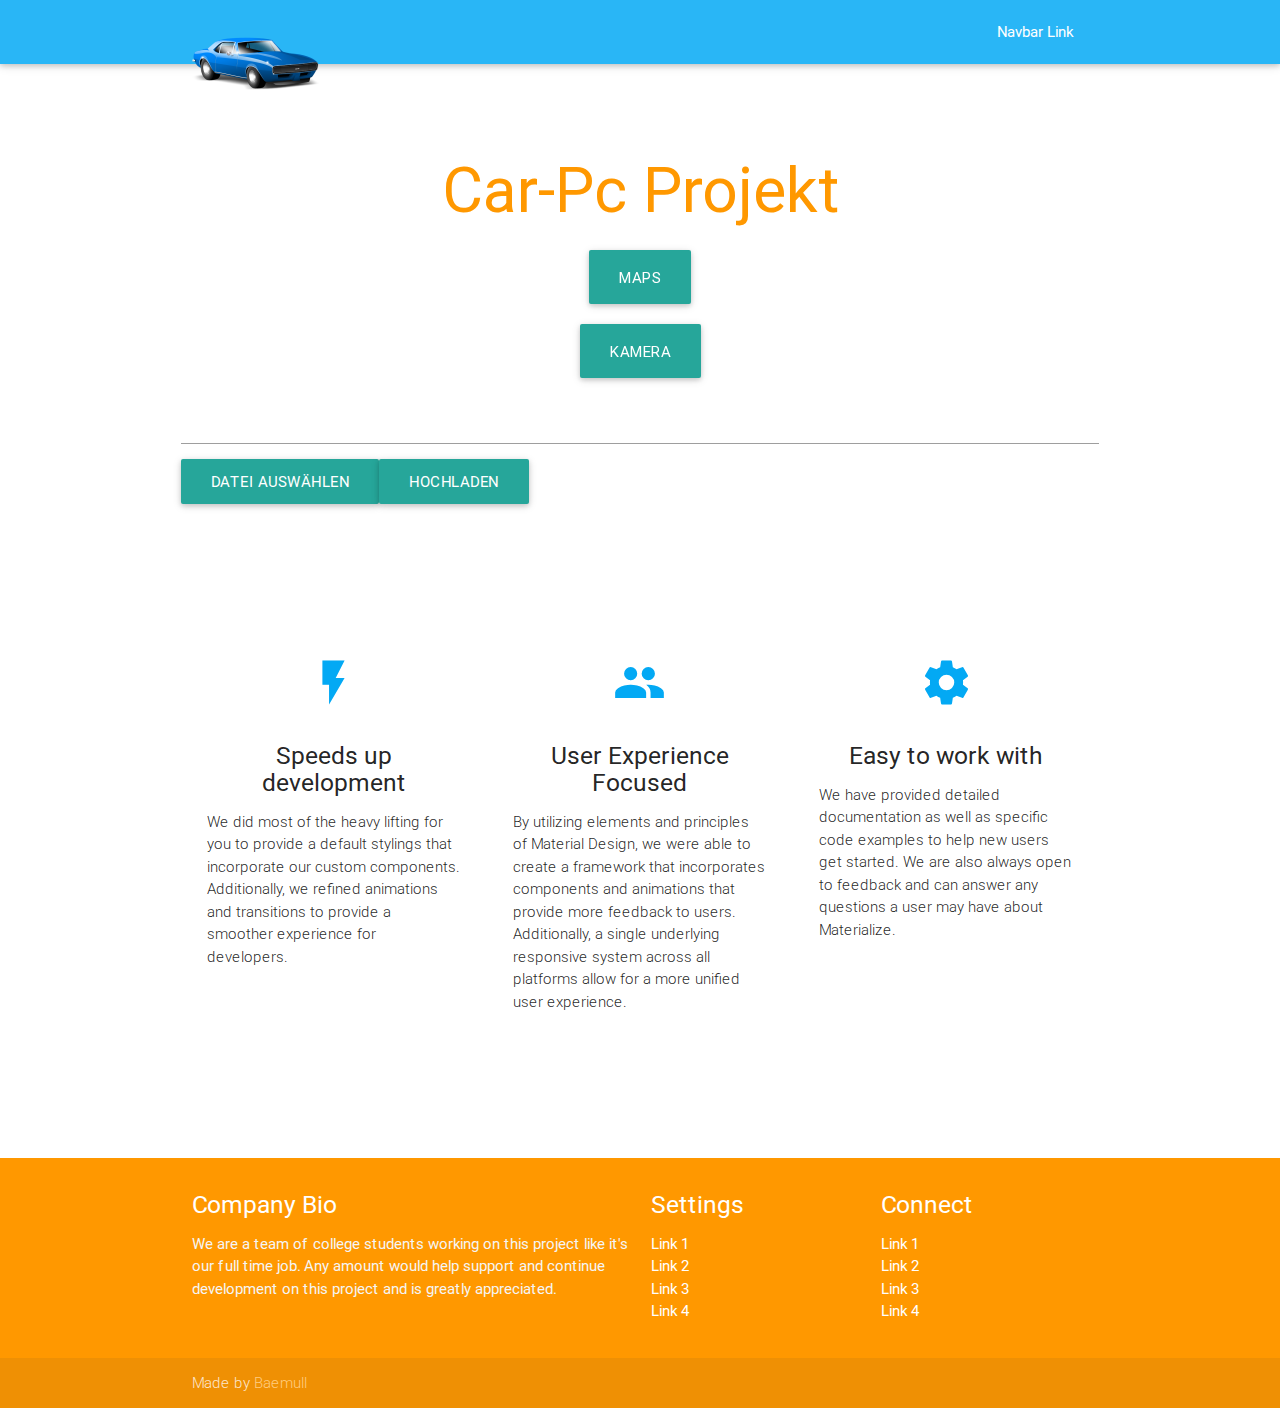
<file: index.html>
<!DOCTYPE html>
<html lang="en">
<head>
  <meta http-equiv="Content-Type" content="text/html; charset=UTF-8"/>
  <meta name="viewport" content="width=device-width, initial-scale=1, maximum-scale=1.0"/>
  <title>Car-Pc Projekt</title>

  <!-- CSS  -->
  <link href="css/style.css" type="text/css" rel="stylesheet" media="screen,projection"/>
  <link href="css/materialize.css" type="text/css" rel="stylesheet" media="screen,projection"/>

</head>
<body>
  <nav class="light-blue lighten-1" role="navigation">
    <div class="nav-wrapper container"><a id="logo-container" href="#" class="brand-logo"><img src="css\icons\camaro-icon.png"></img></a>
      <ul class="right hide-on-med-and-down">
        <li><a href="#">Navbar Link</a></li>
      </ul>

      <ul id="nav-mobile" class="side-nav">
        <li><a href="#">Navbar Link</a></li>
      </ul>
      <a href="#" data-activates="nav-mobile" class="button-collapse"><i class="material-icons">menu</i></a>
    </div>
  </nav>
  <div class="section no-pad-bot" id="index-banner">
    <div class="container">
      <br><br>
      <h1 class="header center orange-text">Car-Pc Projekt</h1>
      <div class="row center">
        <a href="maps.html" class="btn-large waves-effect waves-light dark-grey">Maps</a>
      </div>
      <div class="row center">
        <a href="camera.html" class="btn-large waves-effect waves-light dark-grey">Kamera</a>
      </div>
<div class="row center">
<form action="upload_csv.php" method="post" enctype="multipart/form-data">
    <div class="file-field input-field">
      <input class="file-path validate" type="text"/>
      <div class="btn">
        <span>Datei auswählen</span>
        <input type="file" name="file" id="file" />
      </div>
<button class="btn-large center-align" type="submit" name="submit">Hochladen</button>
    </div>

</form>
</div>
<br><br>
      <br><br>

    </div>
  </div>


  <div class="container">
    <div class="section">

      <!--   Icon Section   -->
      <div class="row">
        <div class="col s12 m4">
          <div class="icon-block">
            <h2 class="center light-blue-text"><i class="material-icons">flash_on</i></h2>
            <h5 class="center">Speeds up development</h5>

            <p class="light">We did most of the heavy lifting for you to provide a default stylings that incorporate our custom components. Additionally, we refined animations and transitions to provide a smoother experience for developers.</p>
          </div>
        </div>

        <div class="col s12 m4">
          <div class="icon-block">
            <h2 class="center light-blue-text"><i class="material-icons">group</i></h2>
            <h5 class="center">User Experience Focused</h5>

            <p class="light">By utilizing elements and principles of Material Design, we were able to create a framework that incorporates components and animations that provide more feedback to users. Additionally, a single underlying responsive system across all platforms allow for a more unified user experience.</p>
          </div>
        </div>

        <div class="col s12 m4">
          <div class="icon-block">
            <h2 class="center light-blue-text"><i class="material-icons">settings</i></h2>
            <h5 class="center">Easy to work with</h5>

            <p class="light">We have provided detailed documentation as well as specific code examples to help new users get started. We are also always open to feedback and can answer any questions a user may have about Materialize.</p>
          </div>
        </div>
      </div>

    </div>
    <br><br>

    <div class="section">

    </div>
  </div>

  <footer class="page-footer orange">
    <div class="container">
      <div class="row">
        <div class="col l6 s12">
          <h5 class="white-text">Company Bio</h5>
          <p class="grey-text text-lighten-4">We are a team of college students working on this project like it's our full time job. Any amount would help support and continue development on this project and is greatly appreciated.</p>


        </div>
        <div class="col l3 s12">
          <h5 class="white-text">Settings</h5>
          <ul>
            <li><a class="white-text" href="#!">Link 1</a></li>
            <li><a class="white-text" href="#!">Link 2</a></li>
            <li><a class="white-text" href="#!">Link 3</a></li>
            <li><a class="white-text" href="#!">Link 4</a></li>
          </ul>
        </div>
        <div class="col l3 s12">
          <h5 class="white-text">Connect</h5>
          <ul>
            <li><a class="white-text" href="#!">Link 1</a></li>
            <li><a class="white-text" href="#!">Link 2</a></li>
            <li><a class="white-text" href="#!">Link 3</a></li>
            <li><a class="white-text" href="#!">Link 4</a></li>
          </ul>
        </div>
      </div>
    </div>
    <div class="footer-copyright">
      <div class="container">
      Made by <a class="orange-text text-lighten-3" href="#">Baemull</a>
      </div>
    </div>
  </footer>


  <!--  Scripts-->
  <script src="js/jquery-2.1.4.min.js"></script>
  <script src="js/materialize.js"></script>
  <script src="js/init.js"></script>
  <!--  Scripts-->
  <script src="js/jquery-2.1.4.min.js"></script>
  <script src="js/materialize.js"></script>
  <script src="js/init.js"></script>
  </body>
</html>
</file>
<file: css/style.css>
/* Custom Stylesheet */
/**
 * Use this file to override Materialize files so you can update
 * the core Materialize files in the future
 *
 * Made By MaterializeCSS.com
 */
 @font-face {
   font-family: 'Material Icons';
   font-style: normal;
   font-weight: 400;
   src: url(icons/MaterialIcons-Regular.eot); /* For IE6-8 */
   src: local('Material Icons'),
        local('MaterialIcons-Regular'),
        url(icons/MaterialIcons-Regular.woff2) format('woff2'),
        url(icons/MaterialIcons-Regular.woff) format('woff'),
        url(icons/MaterialIcons-Regular.ttf) format('truetype');
 }
 
 .material-icons {
  font-family: 'Material Icons';
  font-weight: normal;
  font-style: normal;
  font-size: 24px;  /* Preferred icon size */
  display: inline-block;
  width: 1em;
  height: 1em;
  line-height: 1;
  text-transform: none;
  letter-spacing: normal;
  word-wrap: normal;

  /* Support for all WebKit browsers. */
  -webkit-font-smoothing: antialiased;
  /* Support for Safari and Chrome. */
  text-rendering: optimizeLegibility;

  /* Support for Firefox. */
  -moz-osx-font-smoothing: grayscale;

  /* Support for IE. */
  font-feature-settings: 'liga';
}


.icon-block {
  padding: 0 15px;
}
.icon-block .material-icons {
	font-size: inherit;
}
</file>
